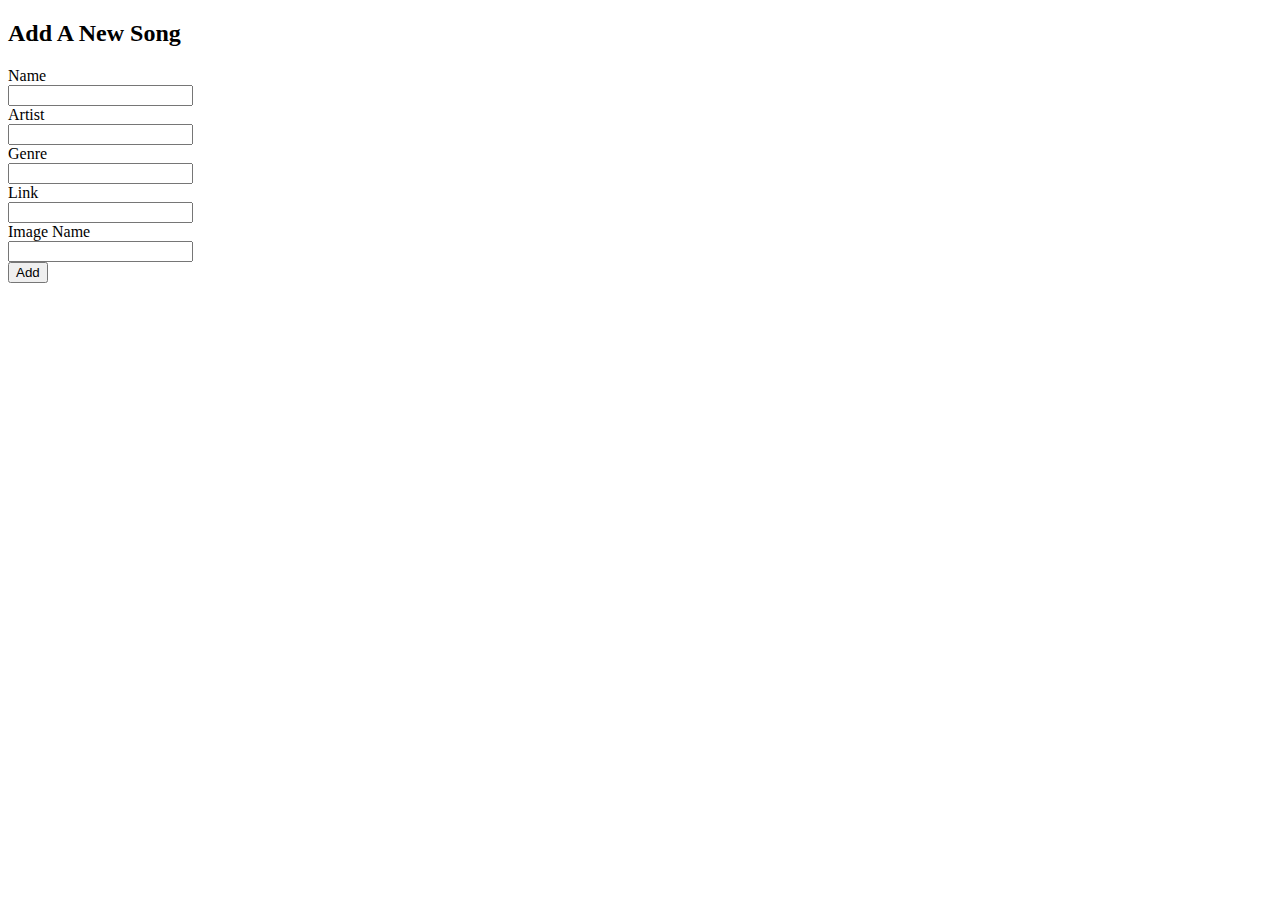
<file: src/main/resources/templates/newSong.html>
<!DOCTYPE html>
<html>
<head>
<meta charset="ISO-8859-1">
<link rel="stylesheet" th:href="@{/css/addsong.css}">
<title>Add Song</title>
<link rel="stylesheet"
	href="https://fonts.googleapis.com/css?family=Audiowide">
<link rel="stylesheet"
	href="https://fonts.googleapis.com/css?family=Sofia">
</head>

<body>
	<div class="head">
		<h2>Add A New Song</h2>
	</div>
	<div class="form-content">
		<form action="addSong" method="post">
			<label>Name</label><br> <input type="text" name="name"><br>

			<label>Artist</label><br> <input type="text" name="artist"><br>

			<label>Genre</label><br> <input type="text" name="genre"><br>

			<label>Link</label><br> <input type="text" name="link"><br>
			
			<label>Image Name</label><br> <input type="text" name="imageLink"><br>
			
			

		<input
				type="submit" value="Add">
		</form>

	</div>

</body>

</html>
</file>
